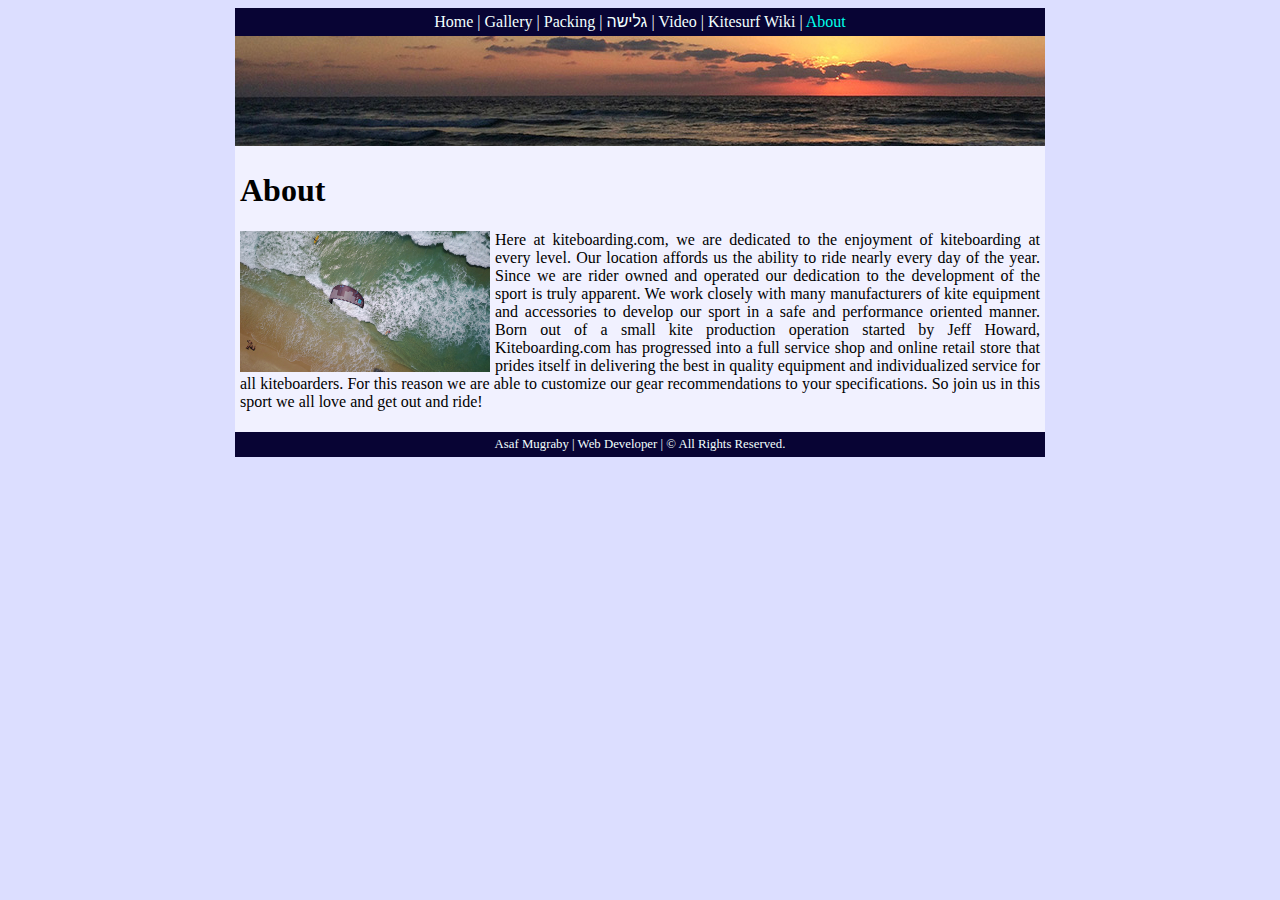
<file: about.html>
<!DOCTYPE html>
<html lang="en" >
<head>
<meta charset="UTF-8">
<meta name="viewport" content="width=device-width, initial-scale=1.0">
 <title> Kitesurfing - About </title>
   <link href="https://asafmugraby.github.io/coursera/_style/style.css" rel="stylesheet">
</head>

<body style="font-family: verdana">
    <div class="link_header">
    <a href="index.html">Home</a> |
    <a href="gallery.html">Gallery</a> |
    <a href="packing.html">Packing</a> |
    <a href="surfing.html" style="font-family: arial;">גלישה</a> |
    <a href="video.html">Video</a> |
    <a href="https://en.wikipedia.org/wiki/Kiteboarding" target="_blank">Kitesurf Wiki</a> |
    <a href="about.html" class="selected">About</a>
    </div>

    <div class="link_header" style="height: 100px; background: url(_images/wide.jpg);">
    </div>

    <div class="mid_div" style="text-align: left">
    <h1>About</h1>
        <img src="_images/IMG_2877.jpg" width="250" style="float: left;margin-right: 5px">
    <p style="text-align: justify">
        Here at kiteboarding.com, we are dedicated to the enjoyment of kiteboarding at every level. Our location affords us the ability to ride nearly every day of the year. Since we are rider owned and operated our dedication to the development of the sport is truly apparent. We work closely with many manufacturers of kite equipment and accessories to develop our sport in a safe and performance oriented manner. Born out of a small kite production operation started by Jeff Howard, Kiteboarding.com has progressed into a full service shop and online retail store that prides itself in delivering the best in quality equipment and individualized service for all kiteboarders. For this reason we are able to customize our gear recommendations to your specifications. So join us in this sport we all love and get out and ride!
    </p>
</div> 
    <div class="footer">
        <span style="text-align: left">Asaf Mugraby | Web Developer | &copy; All Rights Reserved.</span>
</div>    

</body>
</html>
</file>
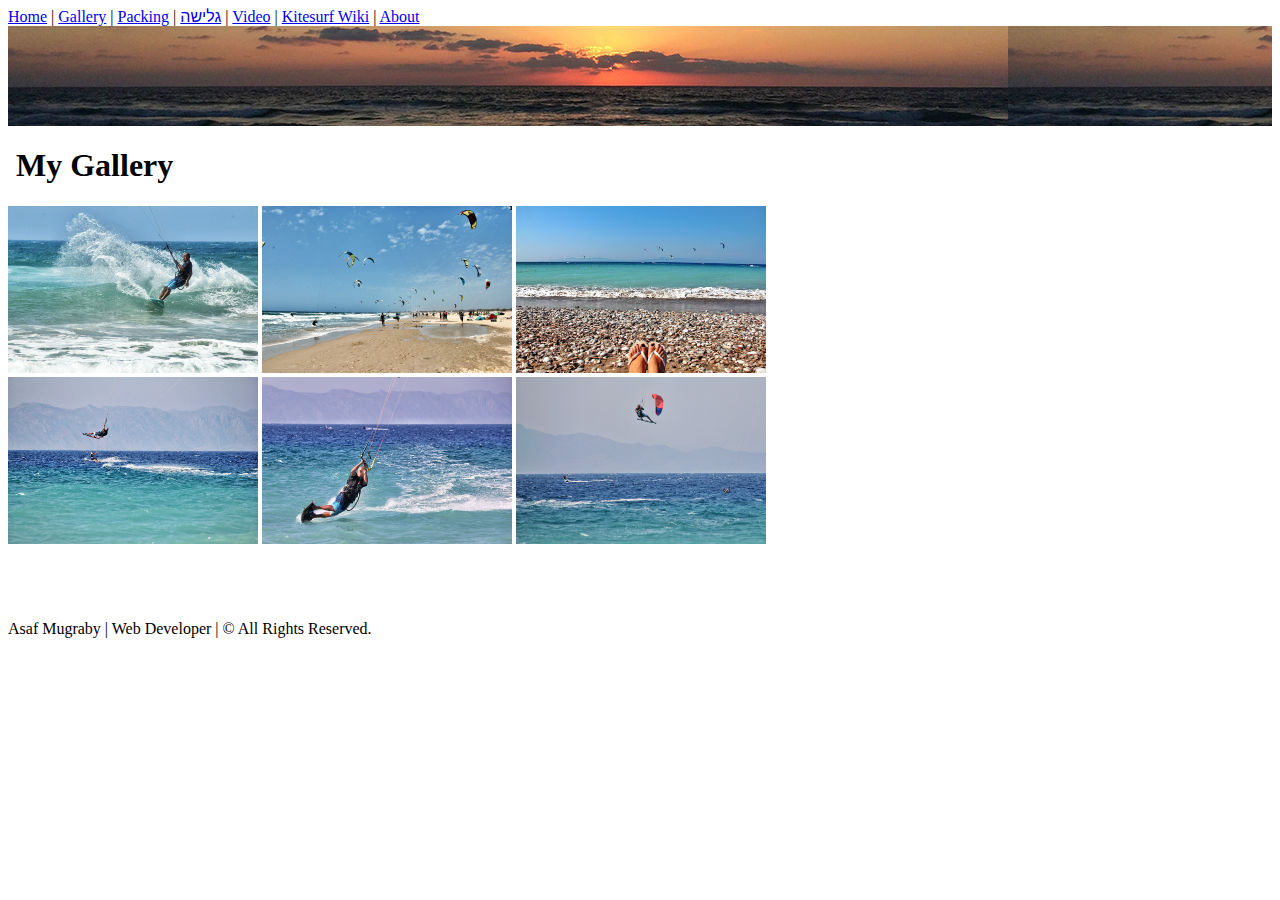
<file: gallery.html>
<!DOCTYPE html>
<html lang="en">
<head>
<meta charset="UTF-8">
<meta name="viewport" content="width=device-width, initial-scale=1.0">
 <title> Kitesurfing - Gallery </title>
   <link href="https://github.com/AsafMugraby/coursera/blob/master/_style/style.css" rel="stylesheet">
</head>

<body style="font-family: verdana">
    <div class="link_header">
    <a href="index.html">Home</a> |
    <a href="gallery.html" class="selected">Gallery</a> |
    <a href="packing.html">Packing</a> |
    <a href="surfing.html" style="font-family: arial;">גלישה</a> |
    <a href="video.html">Video</a> |
    <a href="https://en.wikipedia.org/wiki/Kiteboarding" target="_blank">Kitesurf Wiki</a> |
    <a href="about.html">About</a>
    </div>
   
    <div class="link_header" style="height: 100px; background: url(_images/wide.jpg);">
    </div>

<!--    Middle div   -->
<div class="mid_div">
    <h1 style="text-align: left">&nbsp;My Gallery</h1>
        <img src="_images/IMG_0096.jpg" width="250">
        <img src="_images/IMG_0104.jpg" width="250">
        <img src="_images/IMG_0156.jpg" width="250">
    <br>
        <img src="_images/IMG_0158.jpg" width="250">
        <img src="_images/IMG_0159.jpg" width="250">
        <img src="_images/IMG_0161.jpg" width="250">
    <br>
    <br>
    <br>
    <br>
    <br>
<!--    <a href="#top" style="color: black">Top &uarr;</a> -->
    
</div> 
        <!--    -->
    <div class="footer">
        <span style="text-align: left">Asaf Mugraby | Web Developer | &copy; All Rights Reserved.</span>
</div>    

</body>
</html>
</file>
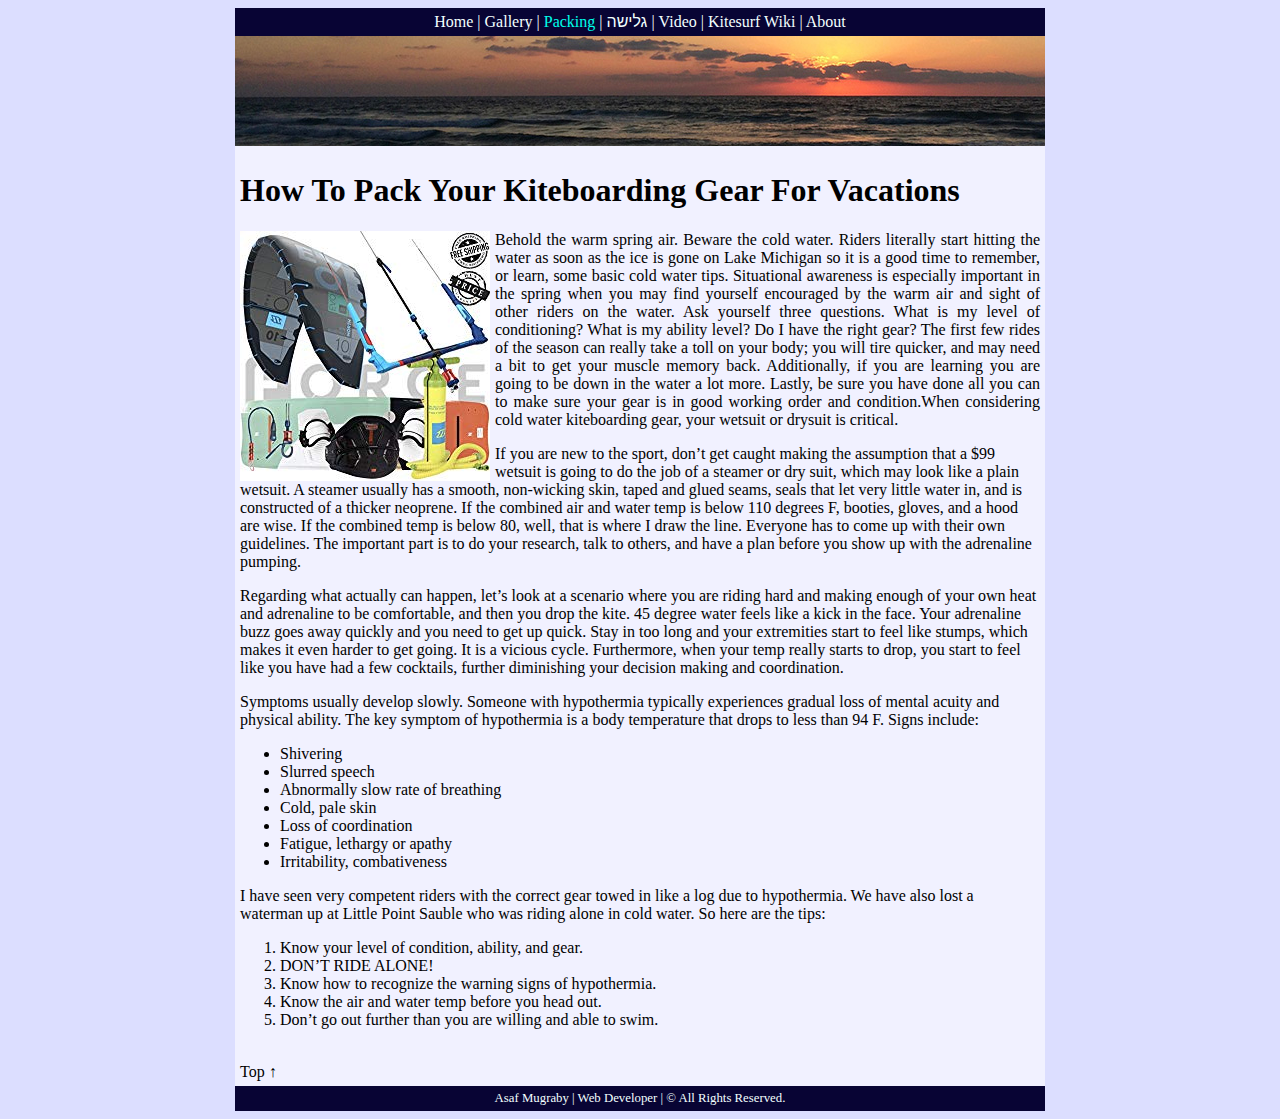
<file: packing.html>
<!DOCTYPE html>
<html lang="en" >
<head>
<meta charset="UTF-8">
<meta name="viewport" content="width=device-width, initial-scale=1.0">
 <title> Kitesurfing - Packing </title>
   <link href="_style/style.css" rel="stylesheet">
</head>

<body style="font-family: verdana">
    <div class="link_header">
    <a href="index.html">Home</a> |
    <a href="gallery.html">Gallery</a> |
    <a href="packing.html" class="selected">Packing</a> |
    <a href="surfing.html" style="font-family: arial;">גלישה</a> |
    <a href="video.html">Video</a> |
    <a href="https://en.wikipedia.org/wiki/Kiteboarding" target="_blank">Kitesurf Wiki</a> |
    <a href="about.html">About</a>
    </div>

    <div class="link_header" style="height: 100px; background: url(_images/wide.jpg);">
    </div>

    <div class="mid_div" style="text-align: left">
    <h1>How To Pack Your Kiteboarding Gear For Vacations</h1>
        <img src="_images/packing.jpg" width="250" style="float: left;margin-right: 5px">
    <p style="text-align: justify">
        Behold the warm spring air. Beware the cold water. Riders literally start hitting the water as soon as the ice is gone on Lake Michigan so it is a good time to remember, or learn, some basic cold water tips. Situational awareness is especially important in the spring when you may find yourself encouraged by the warm air and sight of other riders on the water. Ask yourself three questions. What is my level of conditioning? What is my ability level? Do I have the right gear? The first few rides of the season can really take a toll on your body; you will tire quicker, and may need a bit to get your muscle memory back. Additionally, if you are learning you are going to be down in the water a lot more. Lastly, be sure you have done all you can to make sure your gear is in good working order and condition.When considering cold water kiteboarding gear, your wetsuit or drysuit is critical.
</p>
<p>
        If you are new to the sport, don’t get caught making the assumption that a $99 wetsuit is going to do the job of a steamer or dry suit, which may look like a plain wetsuit. A steamer usually has a smooth, non-wicking skin, taped and glued seams, seals that let very little water in, and is constructed of a thicker neoprene. If the combined air and water temp is below 110 degrees F, booties, gloves, and a hood are wise. If the combined temp is below 80, well, that is where I draw the line. Everyone has to come up with their own guidelines. The important part is to do your research, talk to others, and have a plan before you show up with the adrenaline pumping.
</p>
<p>
        Regarding what actually can happen, let’s look at a scenario where you are riding hard and making enough of your own heat and adrenaline to be comfortable, and then you drop the kite. 45 degree water feels like a kick in the face. Your adrenaline buzz goes away quickly and you need to get up quick. Stay in too long and your extremities start to feel like stumps, which makes it even harder to get going. It is a vicious cycle. Furthermore, when your temp really starts to drop, you start to feel like you have had a few cocktails, further diminishing your decision making and coordination.
</p>
<p>
        Symptoms usually develop slowly. Someone with hypothermia typically experiences gradual loss of mental acuity and physical ability. The key symptom of hypothermia is a body temperature that drops to less than 94 F. Signs include:
</p>
<ul>
        <li>Shivering</li>
        <li>Slurred speech</li>
        <li>Abnormally slow rate of breathing</li>
        <li>Cold, pale skin</li>
        <li>Loss of coordination</li>
        <li>Fatigue, lethargy or apathy</li>
        <li>Irritability, combativeness</li>
</ul>        
    <p>
        I have seen very competent riders with the correct gear towed in like a log due to hypothermia. We have also lost a waterman up at Little Point Sauble who was riding alone in cold water. So here are the tips:
    </p>
    <ol>
        <li>Know your level of condition, ability, and gear.</li>
        <li>DON’T RIDE ALONE!</li>
        <li>Know how to recognize the warning signs of hypothermia.</li>
        <li>Know the air and water temp before you head out.</li>
        <li>Don’t go out further than you are willing and able to swim.</li>
        
    </ol>
   <br>
         <a href="#top" style="color: black">Top &uarr;</a>
</div> 
    <div class="footer">
        <span style="text-align: left">Asaf Mugraby | Web Developer | &copy; All Rights Reserved.</span>
</div>    

</body>
</html>
</file>
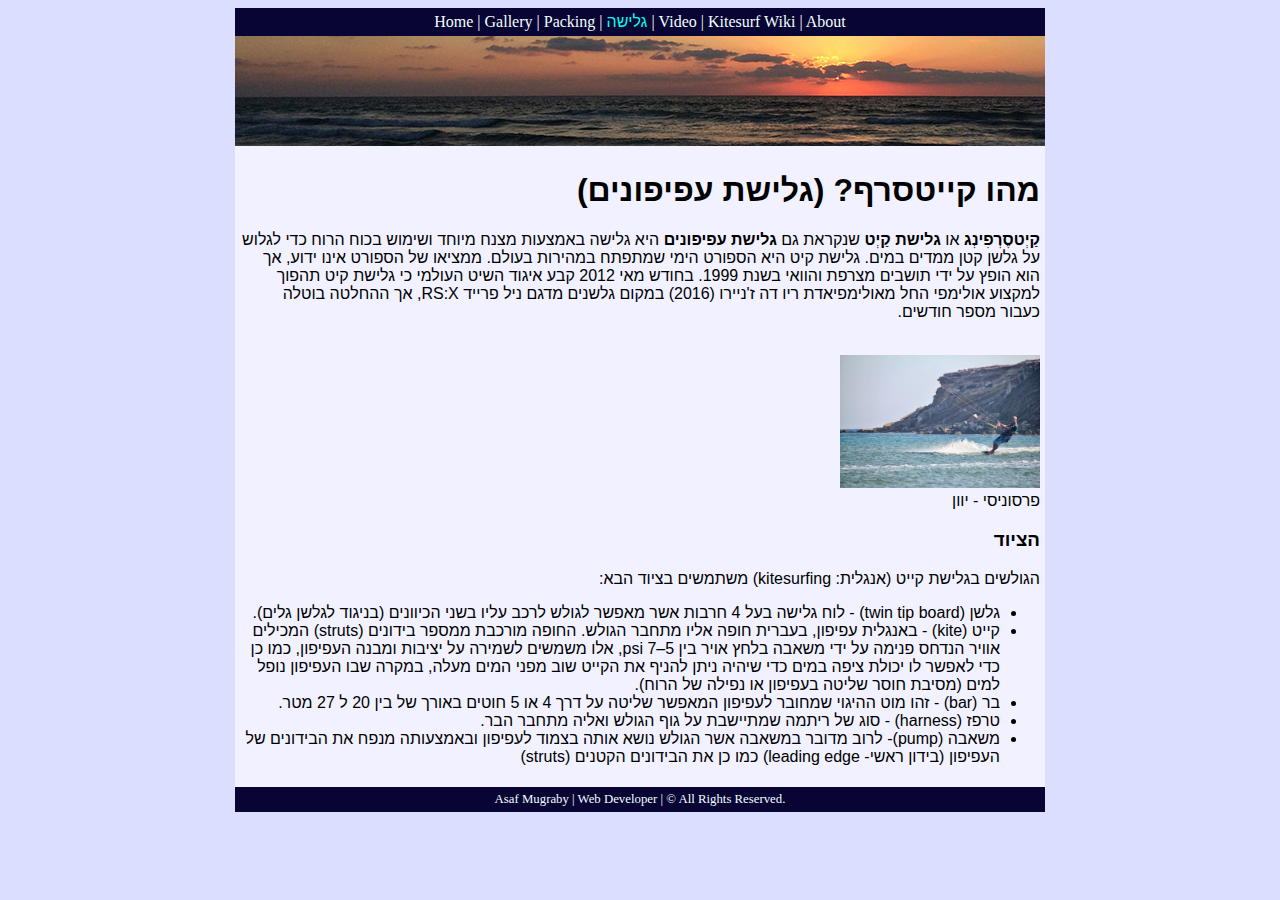
<file: surfing.html>
<!DOCTYPE html>
<html lang="he" dir="rtl">
<head>
<meta charset="UTF-8">
<meta name="viewport" content="width=device-width, initial-scale=1.0">
 <title> Kitesurfing - Surfing </title>
   <link href="_style/style.css" rel="stylesheet">
</head>

<body style="font-family: arial;">
    <div class="link_header" dir="ltr">
    <a href="index.html">Home</a> |
    <a href="gallery.html">Gallery</a> |
    <a href="packing.html">Packing</a> |
    <a href="surfing.html" class="selected" style="font-family: arial;">גלישה</a> |
    <a href="video.html">Video</a> |
    <a href="https://en.wikipedia.org/wiki/Kiteboarding" target="_blank">Kitesurf Wiki</a> |
    <a href="about.html">About</a>
    </div>
    
    <div class="link_header" style="height: 100px; background: url(_images/wide.jpg);">
    </div>

  <div class="mid_div" style="text-align: right">
        <h1>מהו קייטסרף? (גלישת עפיפונים)</h1>
        <p>
            <strong>קַיְטסֶרְפִינְג </strong>או<strong> גלישת קַיְט </strong>שנקראת גם<strong> גלישת עפיפונים</strong> היא גלישה באמצעות מצנח מיוחד ושימוש בכוח הרוח כדי לגלוש על גלשן קטן ממדים במים. גלישת קיט היא הספורט הימי שמתפתח במהירות בעולם. ממציאו של הספורט אינו ידוע, אך הוא הופץ על ידי תושבים מצרפת והוואי בשנת 1999. בחודש מאי 2012 קבע איגוד השיט העולמי כי גלישת קיט תהפוך למקצוע אולימפי החל מאולימפיאדת ריו דה ז'ניירו (2016) במקום גלשנים מדגם ניל פרייד RS:X, אך ההחלטה בוטלה כעבור מספר חודשים.       
        </p>
        <br>
        <img src="_images/IMG_0166.jpg" width="200px"><br>
        פרסוניסי - יוון

        <h3>הציוד</h3>
<!--        <img src="_images/IMG_0158.jpg" style="width: 100px; float: left; margin-left: 10px">-->
     
            הגולשים בגלישת קייט (אנגלית: kitesurfing) משתמשים בציוד הבא:
            <ul>
                <li>
                    גלשן (twin tip board) - לוח גלישה בעל 4 חרבות אשר מאפשר לגולש לרכב עליו בשני הכיוונים (בניגוד לגלשן גלים).
                </li>
                <li>
                    קייט (kite) - באנגלית עפיפון, בעברית חופה אליו מתחבר הגולש. החופה מורכבת ממספר בידונים (struts) המכילים אוויר הנדחס פנימה על ידי משאבה בלחץ אויר בין 5–7 psi, אלו משמשים לשמירה על יציבות ומבנה העפיפון, כמו כן כדי לאפשר לו יכולת ציפה במים כדי שיהיה ניתן להניף את הקייט שוב מפני המים מעלה, במקרה שבו העפיפון נופל למים (מסיבת חוסר שליטה בעפיפון או נפילה של הרוח).
                </li>
                <li>
                    בר (bar) - זהו מוט ההיגוי שמחובר לעפיפון המאפשר שליטה על דרך 4 או 5 חוטים באורך של בין 20 ל 27 מטר.
                </li>
                <li>
                    טרפז (harness) - סוג של ריתמה שמתיישבת על גוף הגולש ואליה מתחבר הבר.
                </li>
                <li>
                    משאבה (pump)- לרוב מדובר במשאבה אשר הגולש נושא אותה בצמוד לעפיפון ובאמצעותה מנפח את הבידונים של העפיפון (בידון ראשי- leading edge) כמו כן את הבידונים הקטנים (struts)
                </li>
            </ul>
        
    </div>
    
<!--    <a href="#top" style="color: black">Top &uarr;</a>-->
 
    <div class="footer" dir="ltr">
        <span style="text-align: left">Asaf Mugraby | Web Developer | &copy; All Rights Reserved.</span>
</div>    

</body>
</html>
</file>
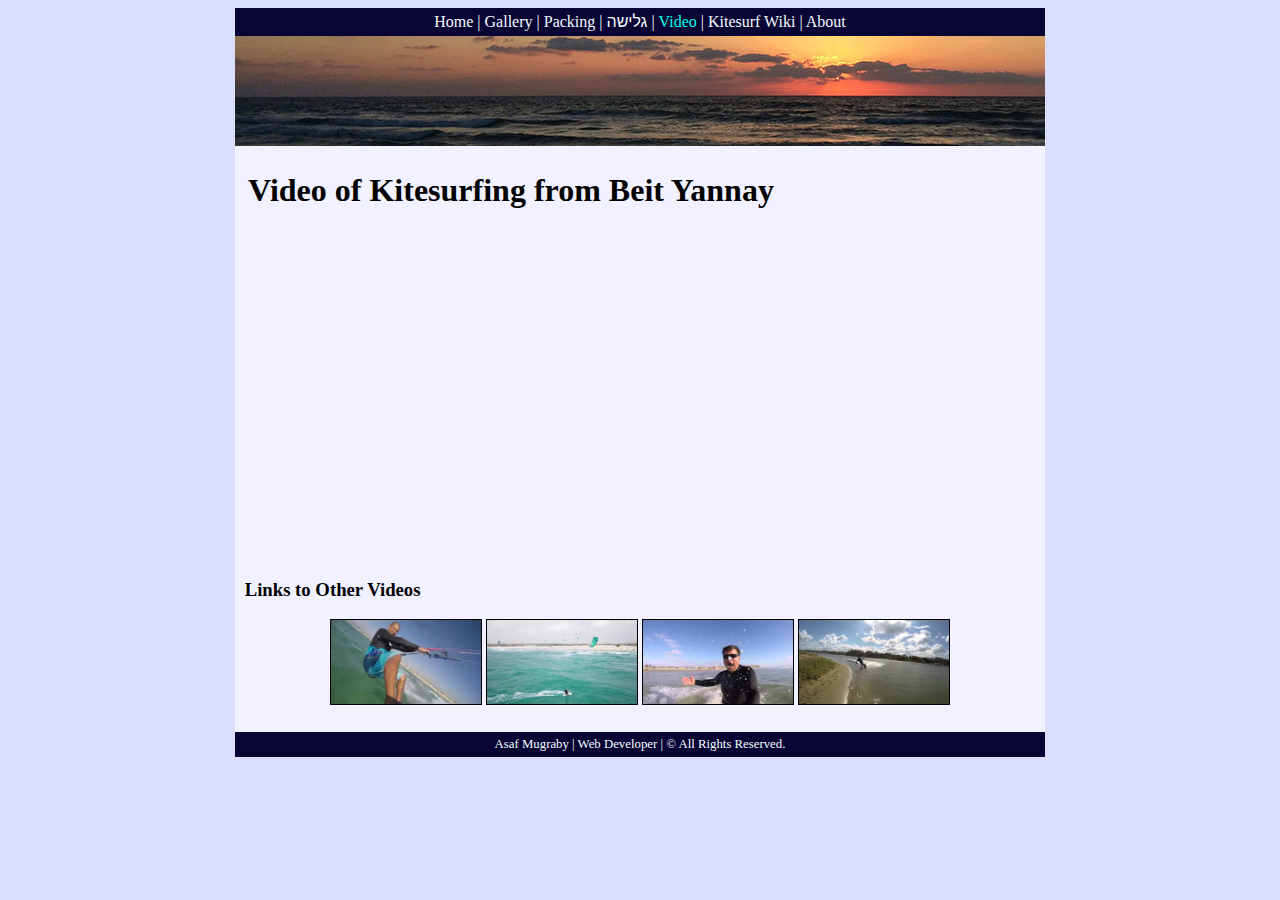
<file: video.html>
<!DOCTYPE html>
<html lang="en">
<head>
<meta charset="UTF-8">
<meta name="viewport" content="width=device-width, initial-scale=1.0">
	<title> Kitesurfing - Video </title>
    <link href="_style/style.css" rel="stylesheet">
</head>

<body style="font-family: verdana">
    
    <div class="link_header">
    <a href="index.html">Home</a> |
    <a href="gallery.html">Gallery</a> |
    <a href="packing.html">Packing</a> |
    <a href="surfing.html" style="font-family: arial;">גלישה</a> |
    <a href="video.html" class="selected">Video</a> |
    <a href="https://en.wikipedia.org/wiki/Kiteboarding" target="_blank">Kitesurf Wiki</a> |
    <a href="about.html">About</a>
    </div>
    
    <div class="link_header" style="height: 100px; background: url(_images/wide.jpg);">
    </div>


    
    <div class="mid_div" style="text-align: center">
        <h1 style="text-align: left">&nbsp;Video of Kitesurfing from Beit Yannay</h1>
        <iframe width="560" height="315" src="https://www.youtube.com/embed/1nUHBuJB6pA?rel=0" frameborder="0" allow="autoplay; encrypted-media" allowfullscreen></iframe>
    </div>
    <div class="mid_div"><!--Link to video-->
        <h3 style="text-align: left">&nbsp;Links to Other Videos</h3>

        <a href="https://www.youtube.com/watch?v=Cwx7g78naBo&t" style="color: black" target="_blank">
            <img src="_images/freestyle.jpg" class="img_link" title="Surfing at Bet Yannay">
        </a>
        <a href="https://www.youtube.com/watch?v=JeqJc39NY1E" style="color: black" target="_blank">
            <img src="_images/figaro.jpg" class="img_link" title="Filmed with drone">
        </a>
        <a href="https://www.youtube.com/watch?v=I8b_JvQSK2g" style="color: black" target="_blank">
            <img src="_images/tricks.jpg" class="img_link" title="Stav and me">
        </a>
        <a href="https://www.youtube.com/watch?v=TSiD7bvNOxY&t" style="color: black" target="_blank">
            <img src="_images/cabarete.jpg" class="img_link" title="Cabarete vacation">
        </a>
        <br>

    
    <br>
<!--    <a href="#top" style="color: black">Top &uarr;</a>-->
    </div>
    
    <div class="footer">
        <span style="text-align: left">Asaf Mugraby | Web Developer | &copy; All Rights Reserved.</span>
    </div>    


</body>
</html>
</file>
<file: _style/style.css>
a{  /* Links  */
    text-decoration: none;
    color: #f2ffff;
}
body{
    background:#dcdeff;
}
.link_header{
    font-family: verdana;
    color: #f2ffff;
    background:#080434; 
    padding: 5px; 
    margin:0 auto;
    max-width: 800px;
    text-align: center;
    }
.footer{
    font-family: verdana;
    color: #f2ffff;
    background:#080434; 
    padding: 5px; 
    margin:0 auto;
    max-width: 800px;
    text-align: center;
    font-size: 0.8em;
    }
.selected{
    color: #00ffeb;
/*    font-weight: bold;*/
}
.mid_div{
    width: 800px;
    margin: 0 auto;
    padding: 5px;
/*    background: #f1f1ff;*/
    background: #f1f1ff;
    text-align: center;
    
}
.img_link{
    width: 150px;
    border: 1px solid black; 
    
}
</file>
